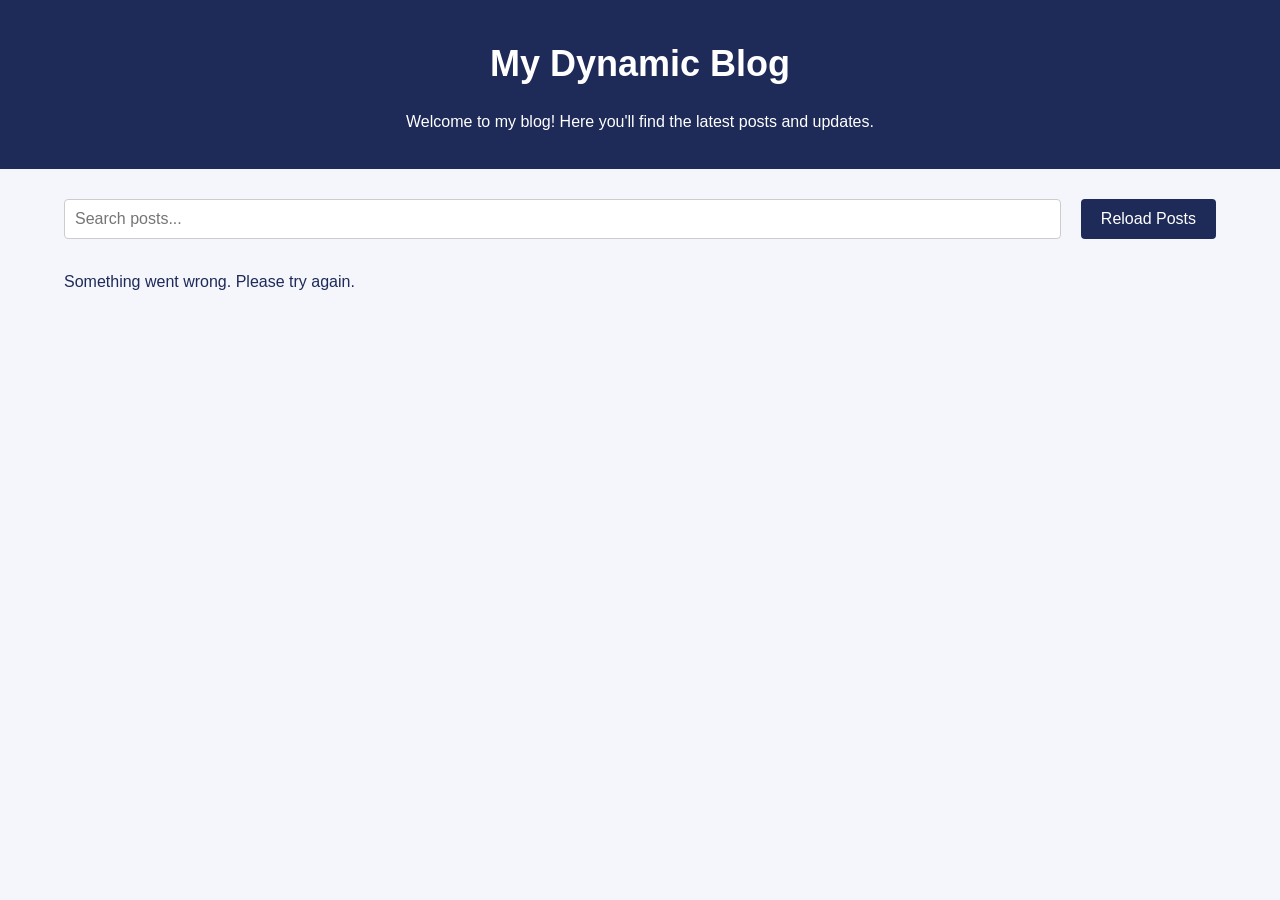
<file: index.html>
<!DOCTYPE html>
<html lang="en">
<head>
    <meta charset="UTF-8">
    <meta name="viewport" content="width=device-width, initial-scale=1.0">
    <title>Dynamic Blog Page</title>
    <link rel="stylesheet" href="style.css">
    <script src="script.js" defer></script>
</head>
<body>
    
    <header class="header">
        <h1>My Dynamic Blog</h1>
        <p>Welcome to my blog! Here you'll find the latest posts and updates.</p>
    </header>

    <main class="main-content">
        <section class="controls">
            <input type="search" id="searchInput" placeholder="Search posts..." aria-label="Search posts">
            <button id="reloadButton" type="button">Reload Posts</button>
        </section>

        <p id="status-message" role="status" aria-live="polite">Loading posts...</p>

        <section id="postsContainer" class="posts-container" aria-label="Blog posts"></section>
    </main>
</body>
</html>
</file>
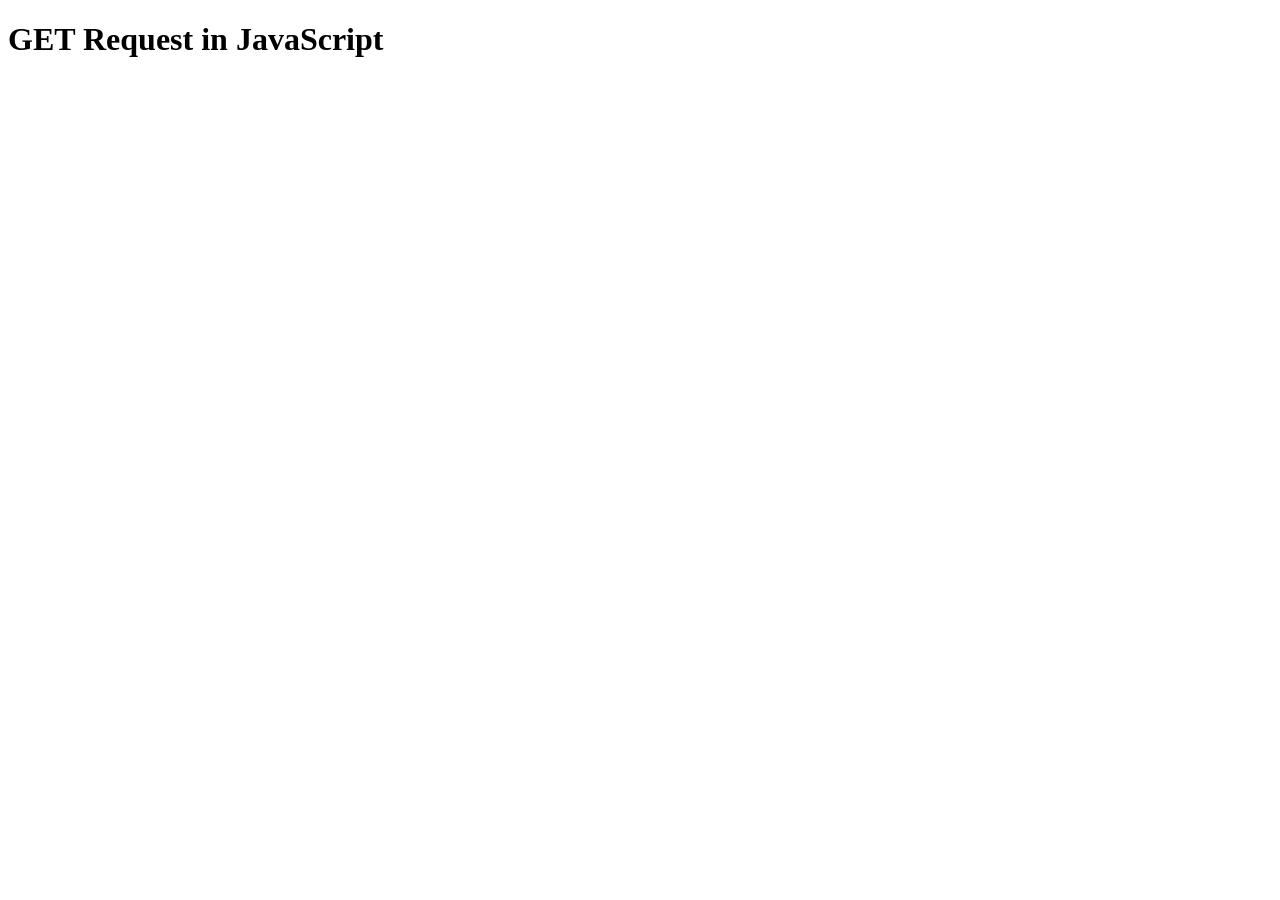
<file: get request.html>
<!DOCTYPE html>
<html lang="en">
<head>
    <meta charset="UTF-8">
    <meta name="viewport" content="width=device-width, initial-scale=1.0">
    <title>GET Request</title>
</head>
<body>
    <h1>GET Request in JavaScript</h1>

    <script>
        async function loadpost() {
            const response = await fetch('https://jsonplaceholder.typicode.com/posts/1');

            console.log(response.status);
            console.log(response.ok);

            const post = await response.json();

            console.log(post.title);
        }

        loadpost();
    </script>
</body>
</html>
</file>
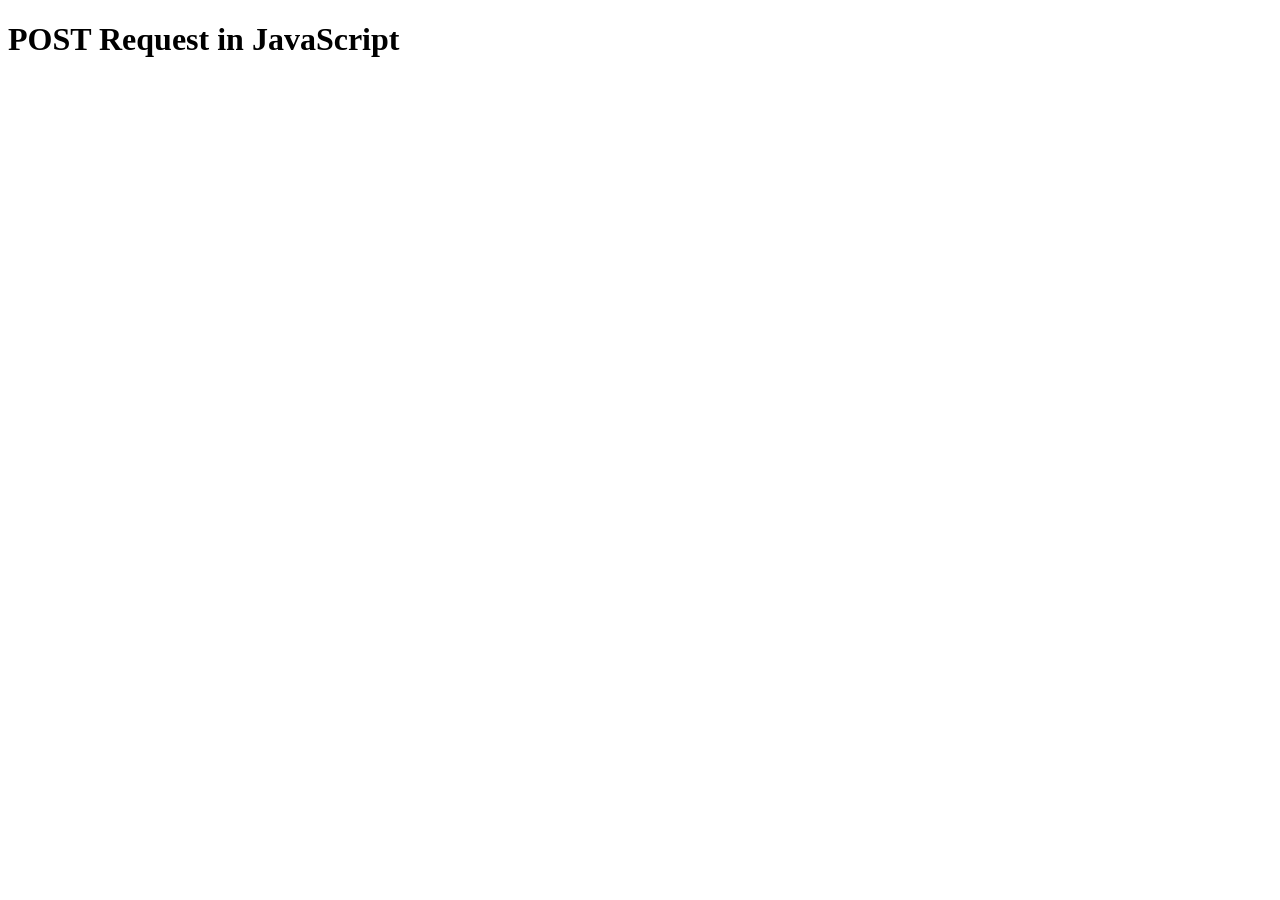
<file: post request.html>
<!DOCTYPE html>
<html lang="en">
<head>
    <meta charset="UTF-8">
    <meta name="viewport" content="width=device-width, initial-scale=1.0">
    <title>POST Request</title>
</head>
<body>
    <h1>POST Request in JavaScript</h1>

    <script>
        async function createpost() {
            const newPost = {
                title: 'fetch API practice',
                body: 'my first post request',
                userId: 1
            };

            const response = await fetch('https://jsonplaceholder.typicode.com/posts', {
                method: 'POST',
                headers: {
                    'Content-Type': 'application/json'
                },
                body: JSON.stringify(newPost)
            });

            if (!response.ok) {
                throw new Error(`HTTP error! status: ${response.status}`);
            }

            const result = await response.json();
            console.log(result);
        }

        createpost().catch(console.error);
    </script>
</body>
</html>
</file>
<file: style.css>
* {
    box-sizing: border-box;
}

body {
    margin: 0;
    font-family: Arial, sans-serif;
    background-color: #f4f6fb;
    color: #202938;
    line-height: 1.6;
}

.header {
    background-color: #1e2a58;
    color: #ffffff;
    padding: 35px 15px;
    text-align: center;
}

.header h1 {
    margin: 0;
    font-size: 36px;
}

.header p {
    margin-bottom: 0;
}

.main-content {
    max-width: 1200px;
    margin: 30px auto;
    width: 90%;
}

.controls {
    display: flex;
    gap: 20px;
    margin-bottom: 30px;
}

.controls input {
    flex: 1;
    min-width: 0;
    padding: 10px;
    border: 1px solid #ccc;
    border-radius: 4px;
    font-size: 16px;
}

button {
    padding: 10px 20px;
    background-color: #1e2a58;
    color: #ffffff;
    border: none;
    border-radius: 4px;
    cursor: pointer;
    font-size: 16px;
}

button:hover {
    background-color: #16204a;
}

button:focus-visible,
.controls input:focus-visible {
    outline: 3px solid #7b61ff;
    outline-offset: 2px;
}

button:disabled {
    opacity: 0.6;
    background-color: #cccccc;
    cursor: not-allowed;
}

#status-message {
    color: #1e2a58;
}

.error {
    color: red;
}

.posts-container {
    display: grid;
    grid-template-columns: repeat(auto-fill, minmax(300px, 1fr));
    gap: 20px;
}

.post-card {
    background-color: #ffffff;
    border-radius: 8px;
    box-shadow: 0 2px 5px rgba(0, 0, 0, 0.1);
    padding: 20px;
    transition: transform 0.2s;
}

.post-card h2 {
    margin-top: 0;
    font-size: 24px;
    text-transform: capitalize;
}

.post-card p {
    font-size: 16px;
    color: #555;
}

.post-number {
    font-size: 14px;
    color: #888;
    font-weight: bold;
}

@media (max-width: 800px) {
    .posts-container {
        grid-template-columns: repeat(auto-fill, minmax(200px, 1fr));
    }
}

@media (max-width: 500px) {
    .controls{
        flex-direction: column;
    }

    .header h1 {
        font-size: 28px;
    }
}
</file>
